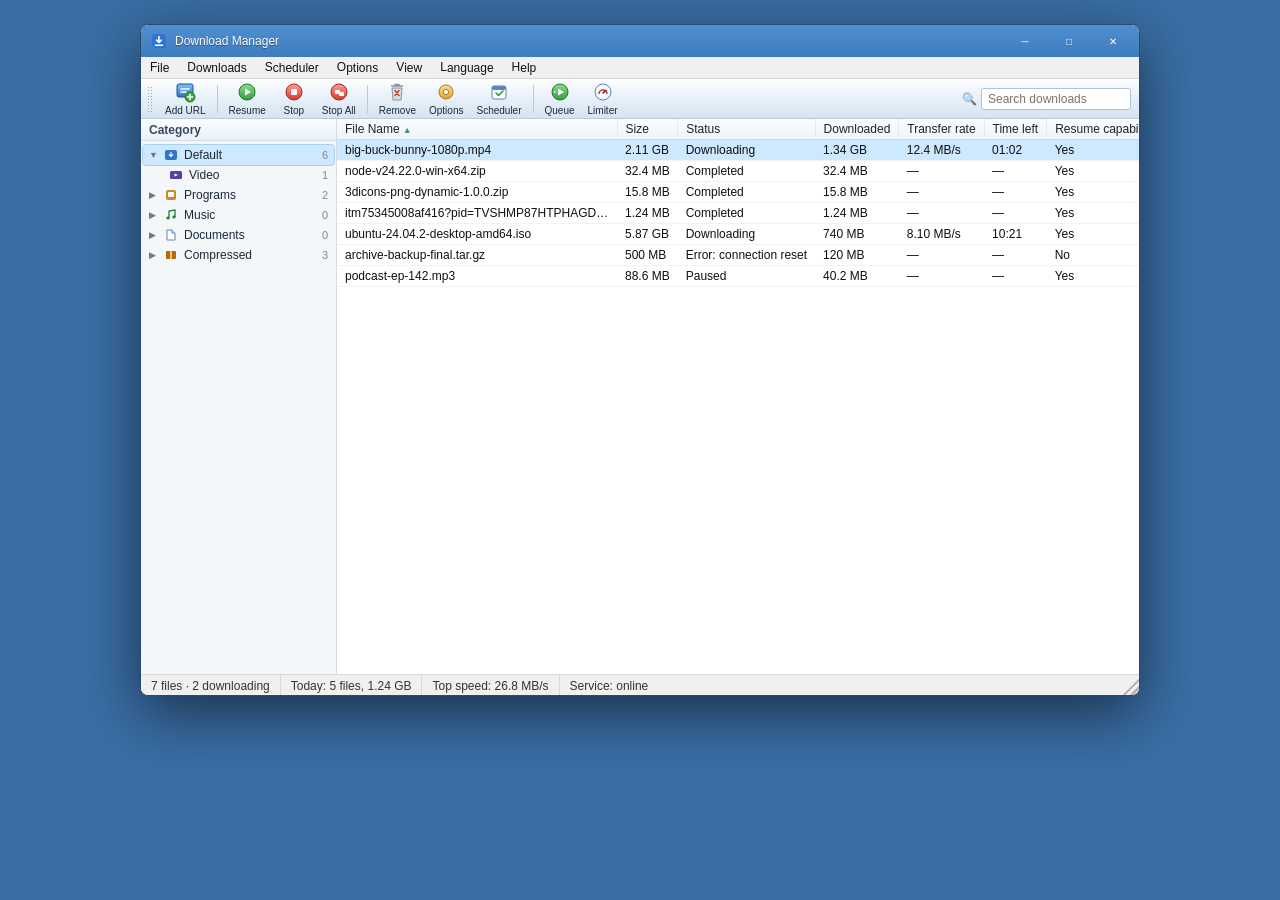
<file: ui-mock.html>
<!DOCTYPE html>
<html lang="en">
<head>
<meta charset="utf-8">
<title>Download Manager — IDM-style mock</title>
<style>
  * { margin:0; padding:0; box-sizing:border-box; }
  html,body { background:#3a6ea5; font-family:"Segoe UI",Tahoma,sans-serif; font-size:12px;
    -webkit-font-smoothing:antialiased; }
  .desk { padding:24px; display:flex; justify-content:center; }

  .win { width:1000px; height:672px; background:#f0f0f0; border-radius:8px; overflow:hidden;
    box-shadow:0 18px 60px rgba(0,0,0,.55); border:1px solid #2b4a72; }

  /* ---- title bar ---- */
  .title { height:32px; display:flex; align-items:center; padding:0 4px 0 10px;
    background:linear-gradient(180deg,#4f8fcf,#3f7cbe); color:#fff; }
  .title .ico { width:16px; height:16px; margin-right:8px; }
  .title .t { font-size:12px; font-weight:400; text-shadow:0 1px 1px rgba(0,0,0,.4); flex:1; }
  .tbtn { width:44px; height:30px; display:flex; align-items:center; justify-content:center;
    color:#fff; font-size:10px; }
  .tbtn:hover { background:rgba(255,255,255,.18); }
  .tbtn.close:hover { background:#e81123; }

  /* ---- menu bar ---- */
  .menubar { height:22px; background:#f0f0f0; display:flex; align-items:stretch;
    border-bottom:1px solid #d8d8d8; position:relative; z-index:50; }
  .mtop { padding:0 9px; display:flex; align-items:center; cursor:default; color:#111; }
  .mtop:hover, .mtop.open { background:#cde8ff; }
  .mtop u { text-decoration:none; border-bottom:1px solid transparent; }
  .mtop:hover u, .mtop.open u { border-bottom:1px solid #111; }
  .menu { position:absolute; top:22px; min-width:230px; background:#f7f7f7;
    border:1px solid #c9c9c9; box-shadow:2px 3px 8px rgba(0,0,0,.25); padding:3px; display:none; }
  .menu.show { display:block; }
  .mi { display:flex; align-items:center; padding:4px 24px 4px 26px; color:#111; position:relative; }
  .mi:hover { background:#cde8ff; }
  .mi.dis { color:#9a9a9a; }
  .mi.dis:hover { background:transparent; }
  .mi .acc { margin-left:auto; color:#666; padding-left:24px; }
  .mi .sub { position:absolute; right:8px; font-size:9px; color:#444; }
  .sep { height:1px; background:#d9d9d9; margin:3px 2px; }
  .ck { position:absolute; left:8px; }

  /* ---- toolbar (Neon theme) ---- */
  .rebar { display:flex; align-items:center; height:40px;
    background:linear-gradient(180deg,#fdfeff 0%,#e9f1f9 45%,#d5e4f2 100%);
    border-bottom:1px solid #b9c9d9; padding-left:6px; }
  .grip { width:6px; height:26px; margin-right:6px;
    background-image:radial-gradient(#9aa8b6 1px, transparent 1px); background-size:3px 3px; }
  .tb { display:flex; gap:1px; align-items:stretch; height:38px; }
  .tbtn2 { min-width:42px; padding:0 6px; display:flex; flex-direction:column; align-items:center;
    justify-content:center; gap:2px; border-radius:4px; cursor:default; color:#1b2a38; }
  .tbtn2:hover { background:linear-gradient(180deg,#ffffff,#cfe6fb); border:1px solid #a8d0f0; }
  .tbtn2:active { background:linear-gradient(180deg,#c3dcf4,#a9cdf0); }
  .tbtn2 svg { display:block; }
  .tbtn2 .lbl { font-size:10px; }
  .tsep { width:1px; margin:5px 4px; background:#b9c9d9; }
  .searchwrap { margin-left:auto; margin-right:8px; display:flex; align-items:center; gap:4px;
    color:#6a7887; }
  .search { width:150px; height:22px; border:1px solid #a9c4dd; border-radius:3px; background:#fff;
    padding:0 6px; color:#333; font-size:12px; }

  /* ---- body split ---- */
  .body { display:flex; height:calc(672px - 32px - 22px - 40px - 23px); }

  .left { width:196px; background:#f4f7fa; border-right:1px solid #d4dde6;
    display:flex; flex-direction:column; }
  .left .lhead { height:22px; display:flex; align-items:center; padding:0 8px; font-weight:600;
    color:#3a4a5a; background:linear-gradient(180deg,#fbfdff,#eaf1f8); border-bottom:1px solid #d4dde6; }
  .tree { list-style:none; padding:4px 2px; overflow:auto; }
  .tnode { display:flex; align-items:center; gap:6px; padding:3px 6px; border-radius:3px; color:#1b2a38; }
  .tnode:hover { background:#e2eefb; }
  .tnode.sel { background:#cde8ff; outline:1px solid #a8d0f0; }
  .tnode.child { padding-left:26px; }
  .tnode .cnt { margin-left:auto; color:#7c8794; font-size:11px; }
  .caret { width:9px; color:#6a7887; font-size:9px; }

  .right { flex:1; display:flex; flex-direction:column; min-width:0; background:#fff; }
  table.list { border-collapse:collapse; width:100%; font-size:12px; }
  table.list th { text-align:left; font-weight:400; color:#222; padding:3px 8px; white-space:nowrap;
    background:linear-gradient(180deg,#fbfdff,#eef4fa); border-bottom:1px solid #cdd8e3;
    border-right:1px solid #e4ebf2; }
  table.list th .arw { color:#4f8f6f; font-size:9px; margin-left:3px; }
  table.list td { padding:3px 8px; white-space:nowrap; overflow:hidden; text-overflow:ellipsis;
    border-bottom:1px solid #f0f3f6; color:#111; }
  table.list tr.sel td { background:#cde8ff; }
  table.list tr:hover td { background:#eef6ff; }
  .st-run { color:#1f7a34; } .st-done { color:#333; } .st-err { color:#c0392b; }
  .ellip { max-width:280px; }

  /* ---- status bar ---- */
  .status { height:23px; display:flex; align-items:center; background:#f0f0f0;
    border-top:1px solid #d8d8d8; color:#333; }
  .sp { padding:0 10px; border-right:1px solid #d8d8d8; height:100%; display:flex; align-items:center; }
  .sp.grow { flex:1; border-right:none; }
  .sizgrip { width:16px; height:100%;
    background:linear-gradient(135deg,transparent 50%, #b7b7b7 50%, #b7b7b7 60%, transparent 60%,
      transparent 70%, #b7b7b7 70%, #b7b7b7 80%, transparent 80%); }
</style>
</head>
<body>
<div class="desk">
  <div class="win">

    <!-- title bar -->
    <div class="title">
      <svg class="ico" viewBox="0 0 16 16"><rect x="1" y="1" width="14" height="14" rx="3" fill="#2f74d0"/><path d="M8 3.5v6M8 9.5l-2.4-2.4M8 9.5l2.4-2.4M4.4 12.2h7.2" stroke="#fff" stroke-width="1.5" fill="none" stroke-linecap="round" stroke-linejoin="round"/></svg>
      <div class="t">Download Manager</div>
      <div class="tbtn">&#9472;</div>
      <div class="tbtn">&#9633;</div>
      <div class="tbtn close">&#10005;</div>
    </div>

    <!-- menu bar -->
    <div class="menubar" id="menubar">
      <div class="mtop" data-m="m-file"><u>F</u>ile</div>
      <div class="mtop" data-m="m-dl"><u>D</u>ownloads</div>
      <div class="mtop" data-m="m-sched"><u>S</u>cheduler</div>
      <div class="mtop" data-m="m-opt"><u>O</u>ptions</div>
      <div class="mtop" data-m="m-view"><u>V</u>iew</div>
      <div class="mtop" data-m="m-lang"><u>L</u>anguage</div>
      <div class="mtop" data-m="m-help"><u>H</u>elp</div>
    </div>

    <!-- File -->
    <div class="menu" id="m-file" style="left:6px;">
      <div class="mi">Add new download&hellip;<span class="acc">Ctrl</span></div>
      <div class="mi">Add batch download&hellip;</div>
      <div class="mi">Add batch download from clipboard</div>
      <div class="mi">Run site grabber</div>
      <div class="sep"></div>
      <div class="mi">Show drop target</div>
      <div class="sep"></div>
      <div class="mi">Export<span class="sub">&#9654;</span></div>
      <div class="sep"></div>
      <div class="mi">Exit<span class="acc">Alt+F4</span></div>
    </div>

    <!-- Downloads -->
    <div class="menu" id="m-dl" style="left:64px;">
      <div class="mi">Download Now<span class="acc">Resume</span></div>
      <div class="mi">Redownload</div>
      <div class="mi">Stop Download</div>
      <div class="mi">Pause All</div>
      <div class="mi">Stop All</div>
      <div class="mi">Delete All Completed</div>
      <div class="sep"></div>
      <div class="mi">Find&hellip;<span class="acc">Ctrl+F</span></div>
      <div class="mi">Find Next<span class="acc">F3</span></div>
      <div class="sep"></div>
      <div class="mi">Speed Limiter<span class="sub">&#9654;</span></div>
    </div>

    <!-- Scheduler -->
    <div class="menu" id="m-sched" style="left:150px;">
      <div class="mi">Start queue</div>
      <div class="mi">Stop queue</div>
      <div class="sep"></div>
      <div class="mi">Scheduler&hellip;</div>
    </div>

    <!-- Options -->
    <div class="menu" id="m-opt" style="left:222px;">
      <div class="mi">Options&hellip;</div>
      <div class="mi">Grabber Settings</div>
      <div class="mi">Speed Limiter</div>
    </div>

    <!-- View -->
    <div class="menu" id="m-view" style="left:290px;">
      <div class="mi"><span class="ck">&#10003;</span>Hide categories</div>
      <div class="sep"></div>
      <div class="mi">Arrange files<span class="sub">&#9654;</span></div>
      <div class="sep"></div>
      <div class="mi">Toolbar<span class="sub">&#9654;</span></div>
      <div class="mi">Large Buttons</div>
      <div class="mi">Small Buttons</div>
      <div class="sep"></div>
      <div class="mi">Dark Mode support</div>
      <div class="mi">Font<span class="sub">&#9654;</span></div>
    </div>

    <!-- Language -->
    <div class="menu" id="m-lang" style="left:346px;">
      <div class="mi"><span class="ck">&#10003;</span>English</div>
      <div class="mi">Other languages&hellip;</div>
    </div>

    <!-- Help -->
    <div class="menu" id="m-help" style="left:416px;">
      <div class="mi">Help contents</div>
      <div class="mi">Tutorials</div>
      <div class="mi">Scheduler and queues</div>
      <div class="mi">Grabber Help</div>
      <div class="mi">Tip of the Day&hellip;</div>
      <div class="sep"></div>
      <div class="mi">IDM Home Page</div>
      <div class="mi">Contact IDM Support</div>
      <div class="mi">Check for updates&hellip;</div>
      <div class="sep"></div>
      <div class="mi">About IDM</div>
      <div class="mi">Tell a friend</div>
      <div class="mi">Registration</div>
    </div>

    <!-- toolbar -->
    <div class="rebar">
      <div class="grip"></div>
      <div class="tb">
        <div class="tbtn2" title="Add URL">
          <svg width="22" height="22" viewBox="0 0 22 22"><defs><linearGradient id="g1" x1="0" y1="0" x2="0" y2="1"><stop offset="0" stop-color="#7fc2f5"/><stop offset="1" stop-color="#2f74d0"/></linearGradient></defs><rect x="3" y="3" width="16" height="13" rx="2" fill="url(#g1)" stroke="#20508f"/><path d="M7 8h8M7 11h5" stroke="#fff" stroke-width="1.4" stroke-linecap="round"/><circle cx="16" cy="16" r="5" fill="#39a639" stroke="#1f7a2a"/><path d="M16 13.4v5.2M13.4 16h5.2" stroke="#fff" stroke-width="1.6" stroke-linecap="round"/></svg>
          <span class="lbl">Add URL</span>
        </div>
        <div class="tsep"></div>
        <div class="tbtn2" title="Resume">
          <svg width="22" height="22" viewBox="0 0 22 22"><defs><linearGradient id="g2" x1="0" y1="0" x2="0" y2="1"><stop offset="0" stop-color="#8ede8d"/><stop offset="1" stop-color="#2f9e3f"/></linearGradient></defs><circle cx="11" cy="11" r="8" fill="url(#g2)" stroke="#1f7a2a"/><path d="M9 7.5l6 3.5-6 3.5z" fill="#fff"/></svg>
          <span class="lbl">Resume</span>
        </div>
        <div class="tbtn2" title="Stop">
          <svg width="22" height="22" viewBox="0 0 22 22"><defs><linearGradient id="g3" x1="0" y1="0" x2="0" y2="1"><stop offset="0" stop-color="#ff9d8f"/><stop offset="1" stop-color="#d63a2f"/></linearGradient></defs><circle cx="11" cy="11" r="8" fill="url(#g3)" stroke="#a32a20"/><rect x="8" y="8" width="6" height="6" rx="1" fill="#fff"/></svg>
          <span class="lbl">Stop</span>
        </div>
        <div class="tbtn2" title="Stop All">
          <svg width="22" height="22" viewBox="0 0 22 22"><circle cx="11" cy="11" r="8" fill="url(#g3)" stroke="#a32a20"/><rect x="7" y="9" width="5" height="4" rx="1" fill="#fff"/><rect x="11" y="11" width="5" height="4" rx="1" fill="#fff"/></svg>
          <span class="lbl">Stop All</span>
        </div>
        <div class="tsep"></div>
        <div class="tbtn2" title="Remove">
          <svg width="22" height="22" viewBox="0 0 22 22"><path d="M6 7h10l-1 12H7z" fill="#d9dee3" stroke="#8a939c"/><path d="M5 5h12M9 5V3.5h4V5" stroke="#8a939c" stroke-width="1.3" fill="none"/><path d="M9 9.5l4 5M13 9.5l-4 5" stroke="#c0392b" stroke-width="1.4" stroke-linecap="round"/></svg>
          <span class="lbl">Remove</span>
        </div>
        <div class="tbtn2" title="Options">
          <svg width="22" height="22" viewBox="0 0 22 22"><defs><linearGradient id="g4" x1="0" y1="0" x2="0" y2="1"><stop offset="0" stop-color="#ffe08a"/><stop offset="1" stop-color="#e0a12a"/></linearGradient></defs><circle cx="11" cy="11" r="7" fill="url(#g4)" stroke="#a9781a"/><circle cx="11" cy="11" r="2.6" fill="#fff" stroke="#a9781a"/></svg>
          <span class="lbl">Options</span>
        </div>
        <div class="tbtn2" title="Scheduler">
          <svg width="22" height="22" viewBox="0 0 22 22"><rect x="4" y="5" width="14" height="13" rx="2" fill="#fbfcfd" stroke="#5a86b8"/><rect x="4" y="5" width="14" height="4" rx="2" fill="#5a86b8"/><path d="M8 12l2.5 2.5L15 10" stroke="#2f9e3f" stroke-width="1.6" fill="none" stroke-linecap="round" stroke-linejoin="round"/></svg>
          <span class="lbl">Scheduler</span>
        </div>
        <div class="tsep"></div>
        <div class="tbtn2" title="Start queue">
          <svg width="22" height="22" viewBox="0 0 22 22"><circle cx="11" cy="11" r="8" fill="url(#g2)" stroke="#1f7a2a"/><path d="M9 7.5l6 3.5-6 3.5z" fill="#fff"/><path d="M5 11h1.5" stroke="#fff" stroke-width="1.4"/></svg>
          <span class="lbl">Queue</span>
        </div>
        <div class="tbtn2" title="Speed Limiter">
          <svg width="22" height="22" viewBox="0 0 22 22"><circle cx="11" cy="11" r="8" fill="#f4f8fc" stroke="#5a86b8"/><path d="M7 13a4 4 0 118 0" stroke="#d63a2f" stroke-width="1.6" fill="none"/><path d="M11 12l3-2.5" stroke="#333" stroke-width="1.5" stroke-linecap="round"/></svg>
          <span class="lbl">Limiter</span>
        </div>
      </div>
      <div class="searchwrap">&#128269;<input class="search" placeholder="Search downloads" value=""></div>
    </div>

    <!-- body -->
    <div class="body">
      <!-- category tree -->
      <div class="left">
        <div class="lhead">Category</div>
        <ul class="tree">
          <li class="tnode sel"><span class="caret">&#9660;</span>
            <svg width="14" height="14" viewBox="0 0 14 14"><rect x="1" y="2" width="12" height="10" rx="2" fill="#2f74d0"/><path d="M7 4.5v4M7 8.5l-1.8-1.8M7 8.5l1.8-1.8" stroke="#fff" stroke-width="1.2" fill="none" stroke-linecap="round"/></svg>
            Default<span class="cnt">6</span></li>
          <li class="tnode child"><svg width="14" height="14" viewBox="0 0 14 14"><rect x="1" y="3" width="12" height="8" rx="1.5" fill="#5a3f9e"/><path d="M5.5 5.5l3.5 1.5-3.5 1.5z" fill="#fff"/></svg>Video<span class="cnt">1</span></li>
          <li class="tnode"><span class="caret">&#9654;</span>
            <svg width="14" height="14" viewBox="0 0 14 14"><rect x="2" y="2" width="10" height="10" rx="2" fill="#c98a2a"/><rect x="4" y="4" width="6" height="5" rx="1" fill="#fff"/></svg>Programs<span class="cnt">2</span></li>
          <li class="tnode"><span class="caret">&#9654;</span>
            <svg width="14" height="14" viewBox="0 0 14 14"><path d="M5 10V3l6-1v7" stroke="#1f7a34" stroke-width="1.3" fill="none"/><circle cx="4" cy="10" r="1.6" fill="#1f7a34"/><circle cx="10" cy="9" r="1.6" fill="#1f7a34"/></svg>Music<span class="cnt">0</span></li>
          <li class="tnode"><span class="caret">&#9654;</span>
            <svg width="14" height="14" viewBox="0 0 14 14"><path d="M3 2h5l3 3v7H3z" fill="#fff" stroke="#5a86b8"/><path d="M8 2v3h3" fill="#dce8f5" stroke="#5a86b8"/></svg>Documents<span class="cnt">0</span></li>
          <li class="tnode"><span class="caret">&#9654;</span>
            <svg width="14" height="14" viewBox="0 0 14 14"><rect x="2" y="3" width="10" height="8" rx="1" fill="#b5651d"/><rect x="6" y="3" width="2" height="8" fill="#f4d03f"/></svg>Compressed<span class="cnt">3</span></li>
        </ul>
      </div>

      <!-- main list -->
      <div class="right">
        <table class="list">
          <thead>
            <tr>
              <th style="width:280px;">File Name<span class="arw">&#9650;</span></th>
              <th style="width:80px;">Size</th>
              <th style="width:150px;">Status</th>
              <th style="width:85px;">Downloaded</th>
              <th style="width:100px;">Transfer rate</th>
              <th style="width:80px;">Time left</th>
              <th>Resume capability</th>
            </tr>
          </thead>
          <tbody>
            <tr class="sel">
              <td class="ellip">big-buck-bunny-1080p.mp4</td><td>2.11 GB</td>
              <td class="st-run">Downloading</td><td>1.34 GB</td>
              <td class="st-run">12.4 MB/s</td><td>01:02</td><td>Yes</td>
            </tr>
            <tr>
              <td class="ellip">node-v24.22.0-win-x64.zip</td><td>32.4 MB</td>
              <td class="st-done">Completed</td><td>32.4 MB</td>
              <td>&mdash;</td><td>&mdash;</td><td>Yes</td>
            </tr>
            <tr>
              <td class="ellip">3dicons-png-dynamic-1.0.0.zip</td><td>15.8 MB</td>
              <td class="st-done">Completed</td><td>15.8 MB</td>
              <td>&mdash;</td><td>&mdash;</td><td>Yes</td>
            </tr>
            <tr>
              <td class="ellip">itm75345008af416?pid=TVSHMP87HTPHAGDG&amp;lid=LSTTVS&hellip;.jpg</td>
              <td>1.24 MB</td><td class="st-done">Completed</td><td>1.24 MB</td>
              <td>&mdash;</td><td>&mdash;</td><td>Yes</td>
            </tr>
            <tr>
              <td class="ellip">ubuntu-24.04.2-desktop-amd64.iso</td><td>5.87 GB</td>
              <td class="st-run">Downloading</td><td>740 MB</td>
              <td class="st-run">8.10 MB/s</td><td>10:21</td><td>Yes</td>
            </tr>
            <tr>
              <td class="ellip">archive-backup-final.tar.gz</td><td>500 MB</td>
              <td class="st-err">Error: connection reset</td><td>120 MB</td>
              <td>&mdash;</td><td>&mdash;</td><td>No</td>
            </tr>
            <tr>
              <td class="ellip">podcast-ep-142.mp3</td><td>88.6 MB</td>
              <td>Paused</td><td>40.2 MB</td>
              <td>&mdash;</td><td>&mdash;</td><td>Yes</td>
            </tr>
          </tbody>
        </table>
      </div>
    </div>

    <!-- status bar -->
    <div class="status">
      <div class="sp">7 files&nbsp;&middot;&nbsp;2 downloading</div>
      <div class="sp">Today: 5 files, 1.24 GB</div>
      <div class="sp">Top speed: 26.8 MB/s</div>
      <div class="sp grow">Service: online</div>
      <div class="sizgrip"></div>
    </div>

  </div>
</div>

<script>
  const mb = document.getElementById('menubar');
  const tops = [...document.querySelectorAll('.mtop')];
  const menus = [...document.querySelectorAll('.menu')];
  function closeAll(){ menus.forEach(m=>m.classList.remove('show'));
    tops.forEach(t=>t.classList.remove('open')); }
  tops.forEach(t=>{
    t.addEventListener('click', e=>{
      const open = t.classList.contains('open');
      closeAll();
      if(!open){ t.classList.add('open');
        document.getElementById(t.dataset.m).classList.add('show'); }
      e.stopPropagation();
    });
    t.addEventListener('mouseenter', ()=>{
      if(tops.some(x=>x.classList.contains('open'))){
        closeAll(); t.classList.add('open');
        document.getElementById(t.dataset.m).classList.add('show'); }
    });
  });
  document.addEventListener('click', closeAll);
</script>
</body>
</html>
</file>
